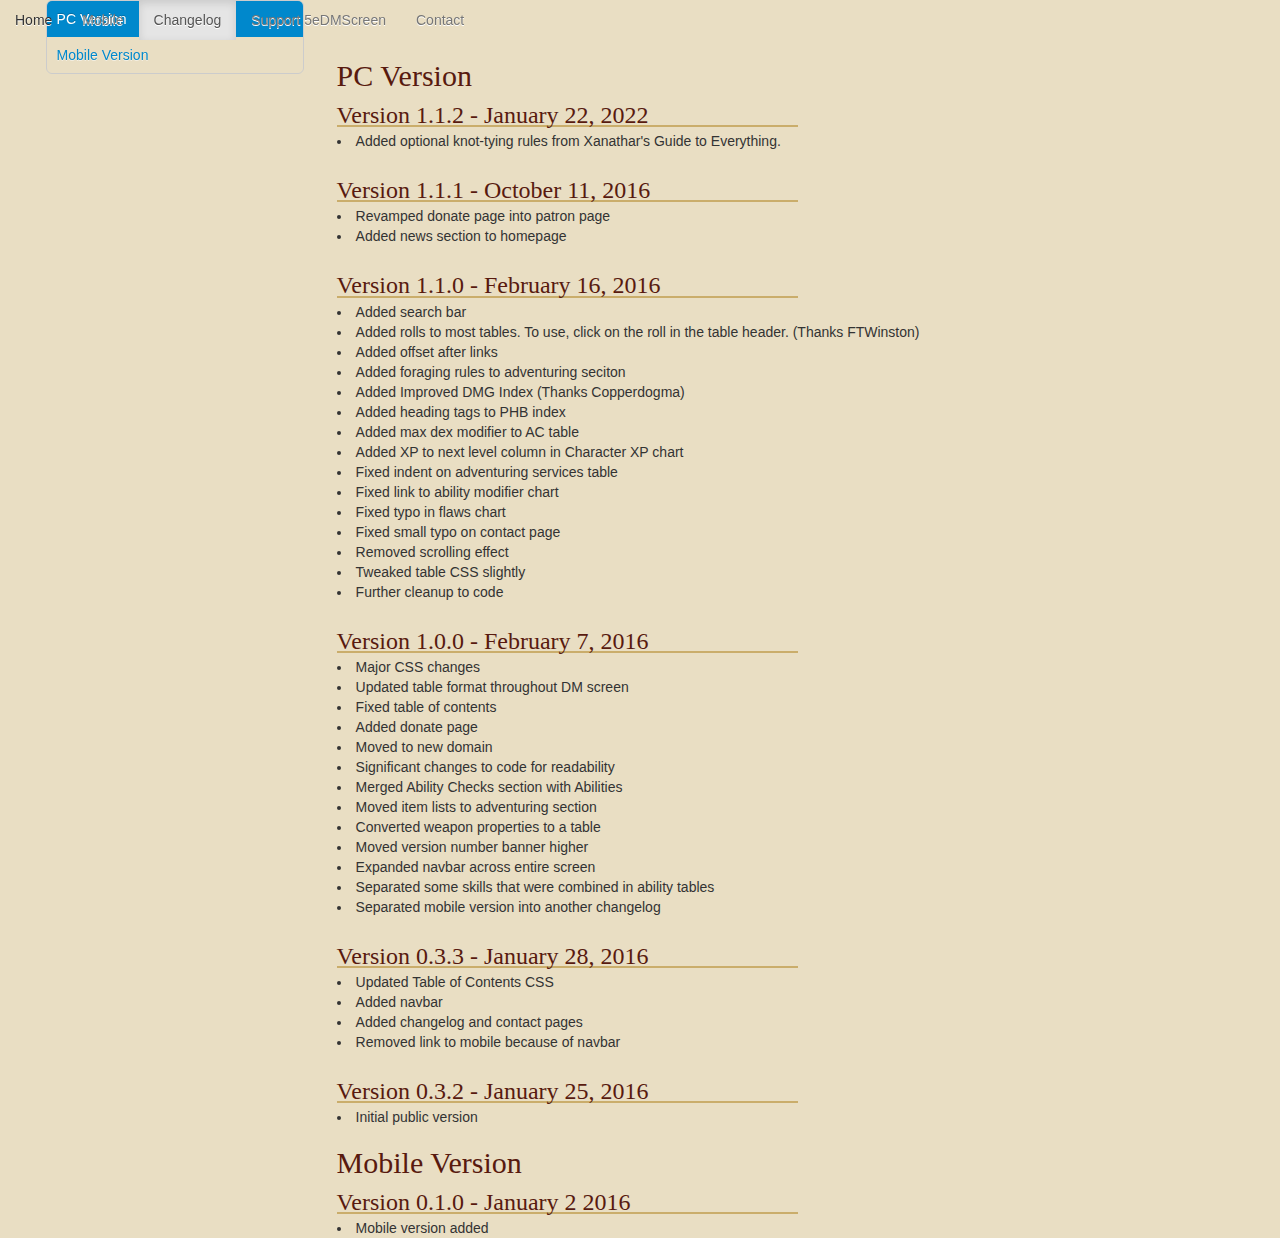
<file: changelog.html>
<html>
	<head>
		<meta content="text/html; charset=utf-8" http-equiv="content-type">
        <link type="text/css" rel="stylesheet" href="jquery.tocify.css" />
        <link type="text/css" rel="stylesheet" href="bootstrap.css" />
		<title>Online DM Screen - Changelog</title>
		<style media="screen" type="text/css">
		html, body {
			background-color: #e9dec3;
			margin: 0;
			padding: 0;
		}
		dt { background-color:#CAAD6B; }
		h3 { padding:0; margin:0;}
		table.noborder, td.noborder { border-style: none;}
		.nobackground { background:rgba(0,0,0,0);}
		td { border: 1px solid #CAAD6B;}
		th { border: 1px solid #CAAD6B; background-color: #CAAD6B;}

		/* For smaller table font */
		.small-font table tr td {
			padding:0px 0px 0px 0px;
			font-size: 10px;
		}

		.small-font th {
			font-size: 10px;
		}

	/* This is for the version number in the upper right hand corner */
		.ribbon {
		    background: #581A0F;
		    border-left: 1px groove #CAAD6B;
    		border-right: 1px groove #CAAD6B;
		    border-radius: 5px 5px 0px 0px; 
		    box-shadow: 5px 0 0 #581A0F,
		                -5px 0 0 #581A0F;
		    height: 52px;
		    margin: 0 5px;
		    position: relative;
		    float: right;
		    top: 40px;
		    right: 7px;
		    width: 40px;
		    z-index: 1;
		    -webkit-filter: drop-shadow(0 2px 5px hsla(0,0%,0%,.5));
		}
			/* Uncomment to give a banner effect */
			
		.ribbon:after,
		.ribbon:before {
		    border-top: 10px solid #581A0F;
		    content: '';
		    height: 0;
		    position: absolute;
		    top: 100%;
		    width: 0;
		    z-index: 1;
		}
		.ribbon:after {
		    border-left: 27px solid transparent;
		    right: -6px;
		    z-index: 1;
		}
		.ribbon:before {
		    border-right: 27px solid transparent;
		    z-index: 1;
		    left: -6px;
		}
			/* This centers text in the banner */
		.ribbon-text {
			position: absolute;
		    top: 40%;
		    left: 50%;
		    height: 30%;
		    width: 50%;
		    margin: -15% 0 0 -47%;
		    font-weight: bold;
		    font-size: 10px;
		    color: #f0f0f0;
		    text-align: center;
		}
			
		.behind { position: relative;
			z-index: 0; 
			padding-top: 5px;
			background-color: #e9dec3;
		}		   		
	@media (max-width: 600px) {
		#toc {
			position: relative;
			width: 100%;
			margin: 0px 0px 20px 0px;
		}
	}
	

	
h1 { font-family:"MrsEavesSmallCaps"; font-weight:normal; font-size:30px; color: #581A0F; padding:0px 0px; margin: 16px 0px 4px 0px; }

h2 { font-family:"MrsEavesSmallCaps"; font-weight:normal; font-size:24px; color: #581A0F; border-bottom: 2px solid #CAAD6B; line-height:80%; margin: 10px 50% 4px 0px; }

h3 { font-family:"MrsEavesSmallCaps"; font-weight:normal; font-size:18px; color: #581A0F; margin: 7px 0px 0px 0px; }

h4 { font-family: "Helvetica Neue", Helvetica, Arial, sans-serif; font-weight:normal; font-size:16px; color: black; margin: 2px 2px 0px 0px; }

		</style>
		
	</head>
	<body>
    <div class="container-fluid">
      <div class="row-fluid">
        <div class="span3">
<nav class="navbar navbar-default navbar-fixed-top">
					<ul class = "nav navbar-nav">
                         <li><a href= "index">Home</a></li>
                         <li><a href = "mobile">Mobile</a></li>
                         <li class = "active"><a href = "changelog">Changelog</a></li>       
                         <li><a href = "patrons">Support 5eDMScreen</a></li>
                         <li><a href = "contact">Contact</a></li>
                    </ul>
   
</nav>
          <div id="toc">
          </div>
		</div>
   <div class="span9">
		<div style="position: relative;">
<br><br>
            <h1>PC Version</h1>            
			<h2>Version 1.1.2 - January 22, 2022</h2>
            <li>Added optional knot-tying rules from Xanathar's Guide to Everything.</li>
            <br>
            <h2>Version 1.1.1 - October 11, 2016</h2>
            <li>Revamped donate page into patron page</li>
            <li>Added news section to homepage</li>
            <br>
            <h2>Version 1.1.0 - February 16, 2016</h2>
            <li>Added search bar</li>
            <li>Added rolls to most tables. To use, click on the roll in the table header. (Thanks FTWinston) </li>
            <li>Added offset after links</li>
            <li>Added foraging rules to adventuring seciton</li>
            <li>Added Improved DMG Index (Thanks Copperdogma)</li>
            <li>Added heading tags to PHB index</li>            
            <li>Added max dex modifier to AC table</li>
            <li>Added XP to next level column in Character XP chart</li>
            <li>Fixed indent on adventuring services table</li>
            <li>Fixed link to ability modifier chart</li>
            <li>Fixed typo in flaws chart</li>
            <li>Fixed small typo on contact page</li>        
            <li>Removed scrolling effect</li>
            <li>Tweaked table CSS slightly</li>
            <li>Further cleanup to code</li>
            <br>
            <h2>Version 1.0.0 - February 7, 2016</h2>
            <li>Major CSS changes</li>
            <li>Updated table format throughout DM screen</li>
            <li>Fixed table of contents</li>
            <li>Added donate page</li>
            <li>Moved to new domain</li>
            <li>Significant changes to code for readability</li>
            <li>Merged Ability Checks section with Abilities</li>
            <li>Moved item lists to adventuring section</li>
            <li>Converted weapon properties to a table</li>
            <li>Moved version number banner higher</li>
            <li>Expanded navbar across entire screen</li>
            <li>Separated some skills that were combined in ability tables</li>
            <li>Separated mobile version into another changelog</li>
            <br>           
            <h2>Version 0.3.3 - January 28, 2016</h2>
            <li>Updated Table of Contents CSS</li>
            <li>Added navbar</li>
            <li>Added changelog and contact pages</li>
            <li>Removed link to mobile because of navbar</li>
            <br>
            <h2>Version 0.3.2 - January 25, 2016</h2>
            <li>Initial public version</li>
            <h1>Mobile Version</h1>
            <h2>Version 0.1.0 - January 2 2016</h2>
            <li>Mobile version added</li>
        </div>
    </div>
    

            
            
            
		<script src="jquery-1.12.0.min.js"></script>
		<script src="jquery-ui.min.js"></script>
		<script src="jquery.tocify.min.js""></script>
		<script>
			       //Executes your code when the DOM is ready.  Acts the same as $(document).ready().
              $(function() {
				 var toc = $("#toc").tocify({ 
					 selectors: "h1, h2, h3, h4, h5" 
					 }).data("toc-tocify");
                  //Calls the tocify method on your HTML div.
                  $("#toc").tocify();				 
              });
		</script>
	<script>
	(function(i,s,o,g,r,a,m){i['GoogleAnalyticsObject']=r;i[r]=i[r]||function(){
	(i[r].q=i[r].q||[]).push(arguments)},i[r].l=1*new Date();a=s.createElement(o),
	m=s.getElementsByTagName(o)[0];a.async=1;a.src=g;m.parentNode.insertBefore(a,m)
	})(window,document,'script','//www.google-analytics.com/analytics.js','ga');
	
	ga('create', 'UA-72843823-1', 'auto');
	ga('send', 'pageview');
	
	</script>
    </body>
</html>
</file>
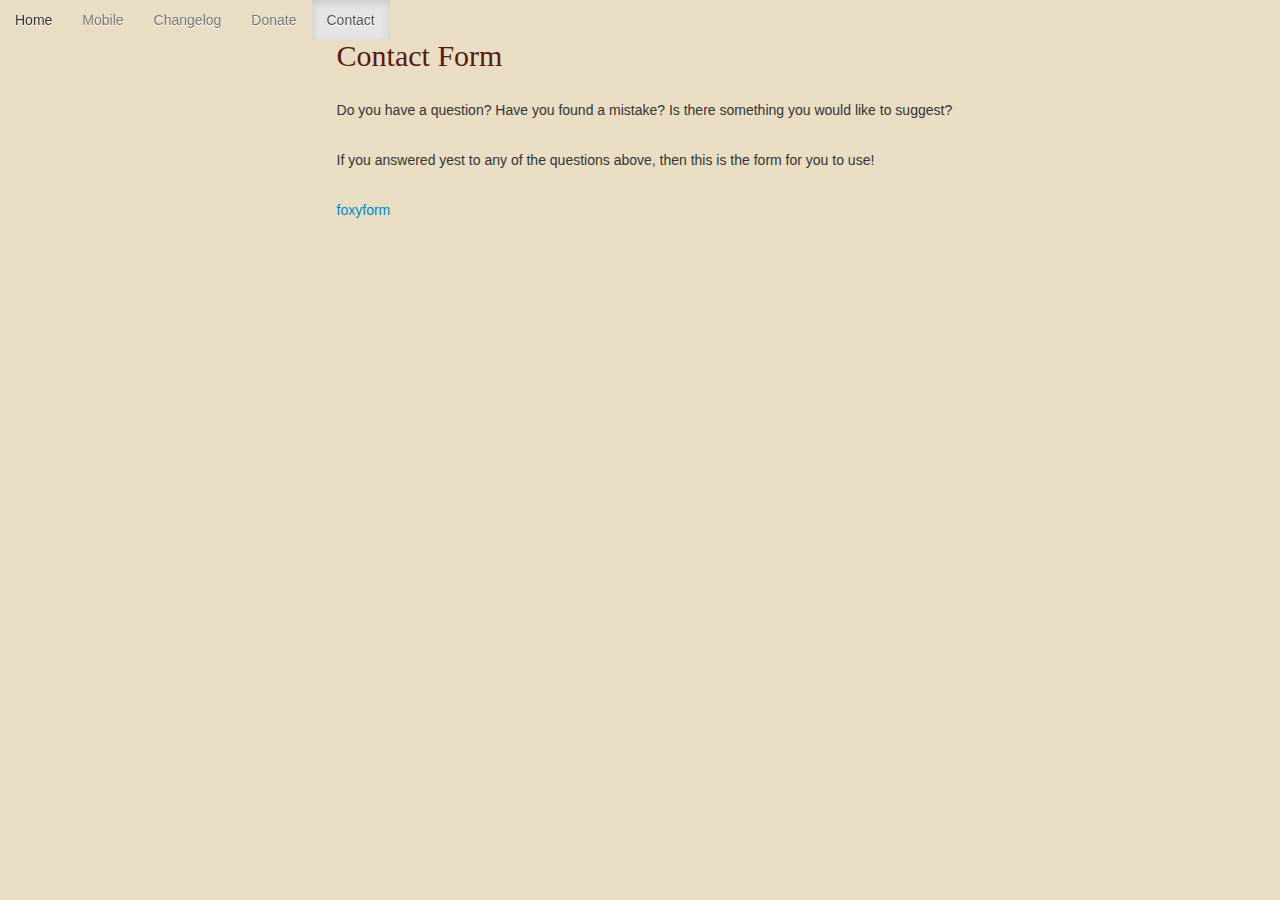
<file: contact.html>
<html>
	<head>
		<meta content="text/html; charset=utf-8" http-equiv="content-type">
        <link type="text/css" rel="stylesheet" href="jquery.tocify.css" />
        <link type="text/css" rel="stylesheet" href="bootstrap.css" />
        <script src="email/validation.js" type="text/javascript"></script>
        
		<title>Online DM Screen - Changelog</title>
		<style media="screen" type="text/css">
		html, body {
			background-color: #e9dec3;
			margin: 0;
			padding: 0;
		}
		dt { background-color:#CAAD6B; }
		h3 { padding:0; margin:0;}
		table.noborder, td.noborder { border-style: none;}
		.nobackground { background:rgba(0,0,0,0);}
		td { border: 1px solid #CAAD6B;}
		th { border: 1px solid #CAAD6B; background-color: #CAAD6B;}

		/* For smaller table font */
		.small-font table tr td {
			padding:0px 0px 0px 0px;
			font-size: 10px;
		}

		.small-font th {
			font-size: 10px;
		}

	/* This is for the version number in the upper right hand corner */
		.ribbon {
		    background: #581A0F;
		    border-left: 1px groove #CAAD6B;
    		border-right: 1px groove #CAAD6B;
		    border-radius: 5px 5px 0px 0px; 
		    box-shadow: 5px 0 0 #581A0F,
		                -5px 0 0 #581A0F;
		    height: 52px;
		    margin: 0 5px;
		    position: relative;
		    float: right;
		    top: 40px;
		    right: 7px;
		    width: 40px;
		    z-index: 1;
		    -webkit-filter: drop-shadow(0 2px 5px hsla(0,0%,0%,.5));
		}
			/* Uncomment to give a banner effect */
			
		.ribbon:after,
		.ribbon:before {
		    border-top: 10px solid #581A0F;
		    content: '';
		    height: 0;
		    position: absolute;
		    top: 100%;
		    width: 0;
		    z-index: 1;
		}
		.ribbon:after {
		    border-left: 27px solid transparent;
		    right: -6px;
		    z-index: 1;
		}
		.ribbon:before {
		    border-right: 27px solid transparent;
		    z-index: 1;
		    left: -6px;
		}
			/* This centers text in the banner */
		.ribbon-text {
			position: absolute;
		    top: 40%;
		    left: 50%;
		    height: 30%;
		    width: 50%;
		    margin: -15% 0 0 -47%;
		    font-weight: bold;
		    font-size: 10px;
		    color: #f0f0f0;
		    text-align: center;
		}
			
		.behind { position: relative;
			z-index: 0; 
			padding-top: 5px;
			background-color: #e9dec3;
		}		   		
	@media (max-width: 600px) {
		#toc {
			position: relative;
			width: 100%;
			margin: 0px 0px 20px 0px;
		}
	}
	

	
h1 { font-family:"MrsEavesSmallCaps"; font-weight:normal; font-size:30px; color: #581A0F; padding:0px 0px; margin: 16px 0px 4px 0px; }

h2 { font-family:"MrsEavesSmallCaps"; font-weight:normal; font-size:24px; color: #581A0F; border-bottom: 2px solid #CAAD6B; line-height:80%; margin: 10px 50% 4px 0px; }

h3 { font-family:"MrsEavesSmallCaps"; font-weight:normal; font-size:18px; color: #581A0F; margin: 7px 0px 0px 0px; }

h4 { font-family: "Helvetica Neue", Helvetica, Arial, sans-serif; font-weight:normal; font-size:16px; color: black; margin: 2px 2px 0px 0px; }

		</style>
		
	</head>
	<body>
    <div class="container-fluid">
      <div class="row-fluid">
        <div class="span3">
<nav class="navbar navbar-default navbar-fixed-top">
   <div>
      <ul class = "nav navbar-nav">
         <li><a href= "www.5edmscreen.com/index">Home</a></li>
         <li><a href = "www.5edmscreen.com/mobile">Mobile</a></li>
         <li><a href = "www.5edmscreen.com/changelog">Changelog</a></li>       
         <li><a href = "www.5edmscreen.com/changelog">Donate</a></li>
         <li class = "active"><a href = "www.5edmscreen.com/contact">Contact</a></li>
      </ul>
   </div>
   
</nav>
		</div>
   <div class="span9">
		<div style="position: relative;">
 <!-- Do not change the code! -->
        <br>
        <h1>Contact Form</h1>
        <br>
        <p>Do you have a question? Have you found a mistake? Is there something you would like to suggest?</p>
        <br>
        <p>If you answered yest to any of the questions above, then this is the form for you to use!</p>
        <br>
<!-- Do not change the code! -->
<a id="foxyform_embed_link_744144" href="http://www.foxyform.com/">foxyform</a>
<script type="text/javascript">
(function(d, t){
   var g = d.createElement(t),
       s = d.getElementsByTagName(t)[0];
   g.src = "http://www.foxyform.com/js.php?id=744144&sec_hash=ab06e33834b&width=350px";
   s.parentNode.insertBefore(g, s);
}(document, "script"));
</script>
<!-- Do not change the code! -->
</div>
<!-- Do not change the code! -->   

            
            
            
		<script src="jquery-1.12.0.min.js"></script>
		<script src="jquery-ui.min.js"></script>
		<script src="jquery.tocify.min.js""></script>
		<script>
			       //Executes your code when the DOM is ready.  Acts the same as $(document).ready().
              $(function() {
				 var toc = $("#toc").tocify({ 
					 selectors: "h1, h2, h3, h4, h5" 
					 }).data("toc-tocify");
                  //Calls the tocify method on your HTML div.
                  $("#toc").tocify();				 
              });
		</script>
	<script>
	(function(i,s,o,g,r,a,m){i['GoogleAnalyticsObject']=r;i[r]=i[r]||function(){
	(i[r].q=i[r].q||[]).push(arguments)},i[r].l=1*new Date();a=s.createElement(o),
	m=s.getElementsByTagName(o)[0];a.async=1;a.src=g;m.parentNode.insertBefore(a,m)
	})(window,document,'script','//www.google-analytics.com/analytics.js','ga');
	
	ga('create', 'UA-72843823-1', 'auto');
	ga('send', 'pageview');
	
	</script>
    </body>
</html>
</file>
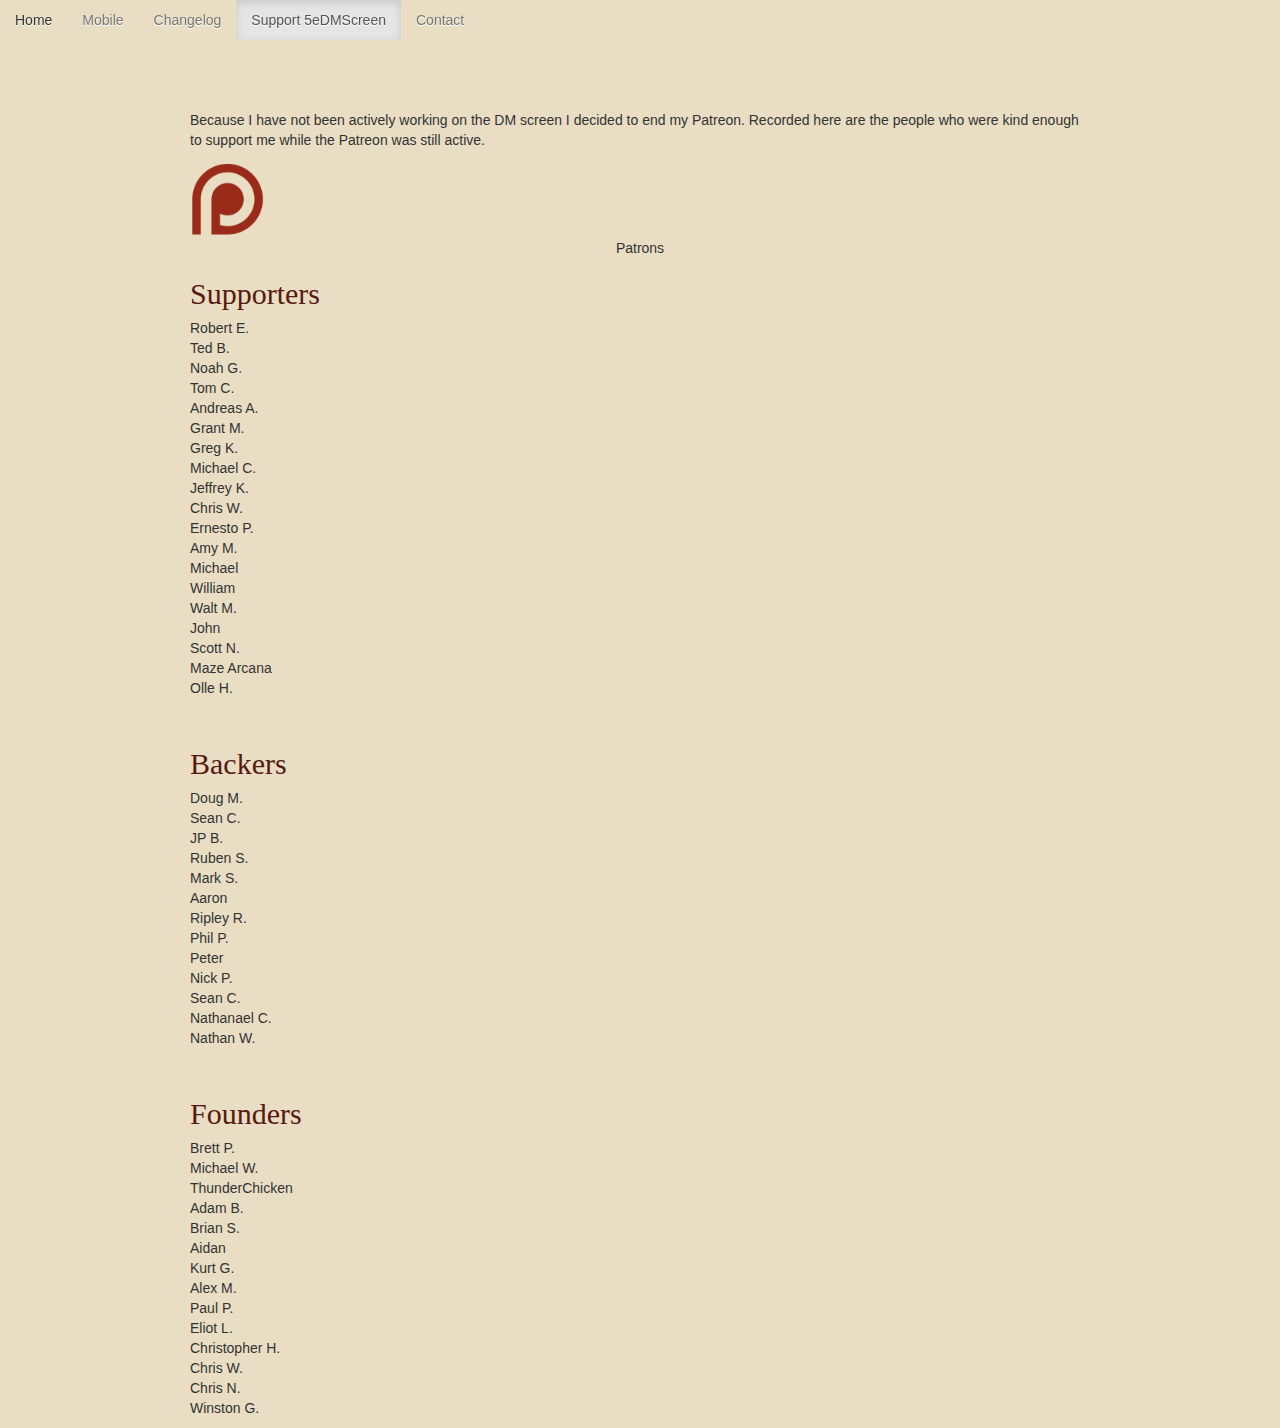
<file: patrons.html>
<html>
	<head>
		<meta content="text/html; charset=utf-8" http-equiv="content-type">
        <link type="text/css" rel="stylesheet" href="jquery.tocify.css" />
        <link type="text/css" rel="stylesheet" href="bootstrap.css" />
		<title>Online DM Screen - Patrons</title>
		<style media="screen" type="text/css">
		html, body {
			background-color: #e9dec3;
			margin: 0;
			padding: 0;
		}
		dt { background-color:#CAAD6B; }
		h3 { padding:0; margin:0;}
		table.noborder, td.noborder { border-style: none;}
		.nobackground { background:rgba(0,0,0,0);}
		td { border: 1px solid #CAAD6B;}
		th { border: 1px solid #CAAD6B; background-color: #CAAD6B;}

		/* For smaller table font */
		.small-font table tr td {
			padding:0px 0px 0px 0px;
			font-size: 10px;
		}

		.small-font th {
			font-size: 10px;
		}

	/* This is for the version number in the upper right hand corner */
		.ribbon {
		    background: #581A0F;
		    border-left: 1px groove #CAAD6B;
    		border-right: 1px groove #CAAD6B;
		    border-radius: 5px 5px 0px 0px; 
		    box-shadow: 5px 0 0 #581A0F,
		                -5px 0 0 #581A0F;
		    height: 52px;
		    margin: 0 5px;
		    position: relative;
		    float: right;
		    top: 40px;
		    right: 7px;
		    width: 40px;
		    z-index: 1;
		    -webkit-filter: drop-shadow(0 2px 5px hsla(0,0%,0%,.5));
		}
			/* Uncomment to give a banner effect */
			
		.ribbon:after,
		.ribbon:before {
		    border-top: 10px solid #581A0F;
		    content: '';
		    height: 0;
		    position: absolute;
		    top: 100%;
		    width: 0;
		    z-index: 1;
		}
		.ribbon:after {
		    border-left: 27px solid transparent;
		    right: -6px;
		    z-index: 1;
		}
		.ribbon:before {
		    border-right: 27px solid transparent;
		    z-index: 1;
		    left: -6px;
		}
			/* This centers text in the banner */
		.ribbon-text {
			position: absolute;
		    top: 40%;
		    left: 50%;
		    height: 30%;
		    width: 50%;
		    margin: -15% 0 0 -47%;
		    font-weight: bold;
		    font-size: 10px;
		    color: #f0f0f0;
		    text-align: center;
		}
			
		.behind { position: relative;
			z-index: 0; 
			padding-top: 5px;
			background-color: #e9dec3;
		}		   		
	@media (max-width: 600px) {
		#toc {
			position: relative;
			width: 100%;
			margin: 0px 0px 20px 0px;
		}
	}
	

	
h1 { font-family:"MrsEavesSmallCaps"; font-weight:normal; font-size:30px; color: #581A0F; padding:0px 0px; margin: 16px 0px 4px 0px; }

h2 { font-family:"MrsEavesSmallCaps"; font-weight:normal; font-size:24px; color: #581A0F; border-bottom: 2px solid #CAAD6B; line-height:80%; margin: 10px 50% 4px 0px; }

h3 { font-family:"MrsEavesSmallCaps"; font-weight:normal; font-size:18px; color: #581A0F; margin: 7px 0px 0px 0px; }

h4 { font-family: "Helvetica Neue", Helvetica, Arial, sans-serif; font-weight:normal; font-size:16px; color: black; margin: 2px 2px 0px 0px; }

		</style>
		
	</head>
	<body>
    <div class="container-fluid">
      <div class="row-fluid">
        <div class="span3">
<nav class="navbar navbar-default navbar-fixed-top">
					<ul class = "nav navbar-nav">
                         <li><a href= "index">Home</a></li>
                         <li><a href = "mobile">Mobile</a></li>
                         <li><a href = "changelog">Changelog</a></li>       
                         <li class = "active"><a href = "patrons">Support 5eDMScreen</a></li>
                         <li><a href = "contact">Contact</a></li>
                    </ul>
   
</nav>
		</div>
        </div>
        </div>
        <br><br>
<div class="container"><div class="container-fluid">
    <div class="jumbotron">
    <br>
        <p>
            <br>Because I have not been actively working on the DM screen I decided to end my Patreon. Recorded here are the people who were kind enough to support me while the Patreon was still active.
            </p>
    
</div>
    <div class="jumbotron">
        <img class="fix-center" src="img/patreon-logo.png" width="75px"><div class="patron-header" align="center">Patrons</div>
    <p>
        <h1>Supporters</h1>
        Robert E.
    <br>Ted B.
    <br>Noah G.
    <br>Tom C.
    <br>Andreas A.
    <br>Grant M.
    <br>Greg K.
    <br>Michael C.
    <br>Jeffrey K.
    <br>Chris W.
    <br>Ernesto P.
    <br>Amy M.
    <br>Michael
    <br>William
    <br>Walt M.
    <br>John
    <br>Scott N.
    <br>Maze Arcana
    <br>Olle H.
    </p>
    <br>
    <p>
        <h1>Backers</h1>
        Doug M.
    <br>Sean C.
    <br>JP B.
    <br>Ruben S.
    <br>Mark S.
    <br>Aaron
    <br>Ripley R.
    <br>Phil P.
    <br>Peter
    <br>Nick P.
    <br>Sean C.
    <br>Nathanael C.
    <br>Nathan W.
    </p>
    <br>
    <p>
        <h1>Founders</h1>
        Brett P.
    <br>Michael W.
    <br>ThunderChicken
    <br>Adam B.
    <br>Brian S.
    <br>Aidan
    <br>Kurt G.
    <br>Alex M.
    <br>Paul P.
    <br>Eliot L.
    <br>Christopher H.
    <br>Chris W.
    <br>Chris N.
    <br>Winston G.
    </p>
    </div></div></body>
        

    

            
            
            
		<script src="jquery-1.12.0.min.js"></script>
		<script src="jquery-ui.min.js"></script>
	<script>
	(function(i,s,o,g,r,a,m){i['GoogleAnalyticsObject']=r;i[r]=i[r]||function(){
	(i[r].q=i[r].q||[]).push(arguments)},i[r].l=1*new Date();a=s.createElement(o),
	m=s.getElementsByTagName(o)[0];a.async=1;a.src=g;m.parentNode.insertBefore(a,m)
	})(window,document,'script','//www.google-analytics.com/analytics.js','ga');
	
	ga('create', 'UA-72843823-1', 'auto');
	ga('send', 'pageview');
	
	</script>
    </body>
</html>
</file>
